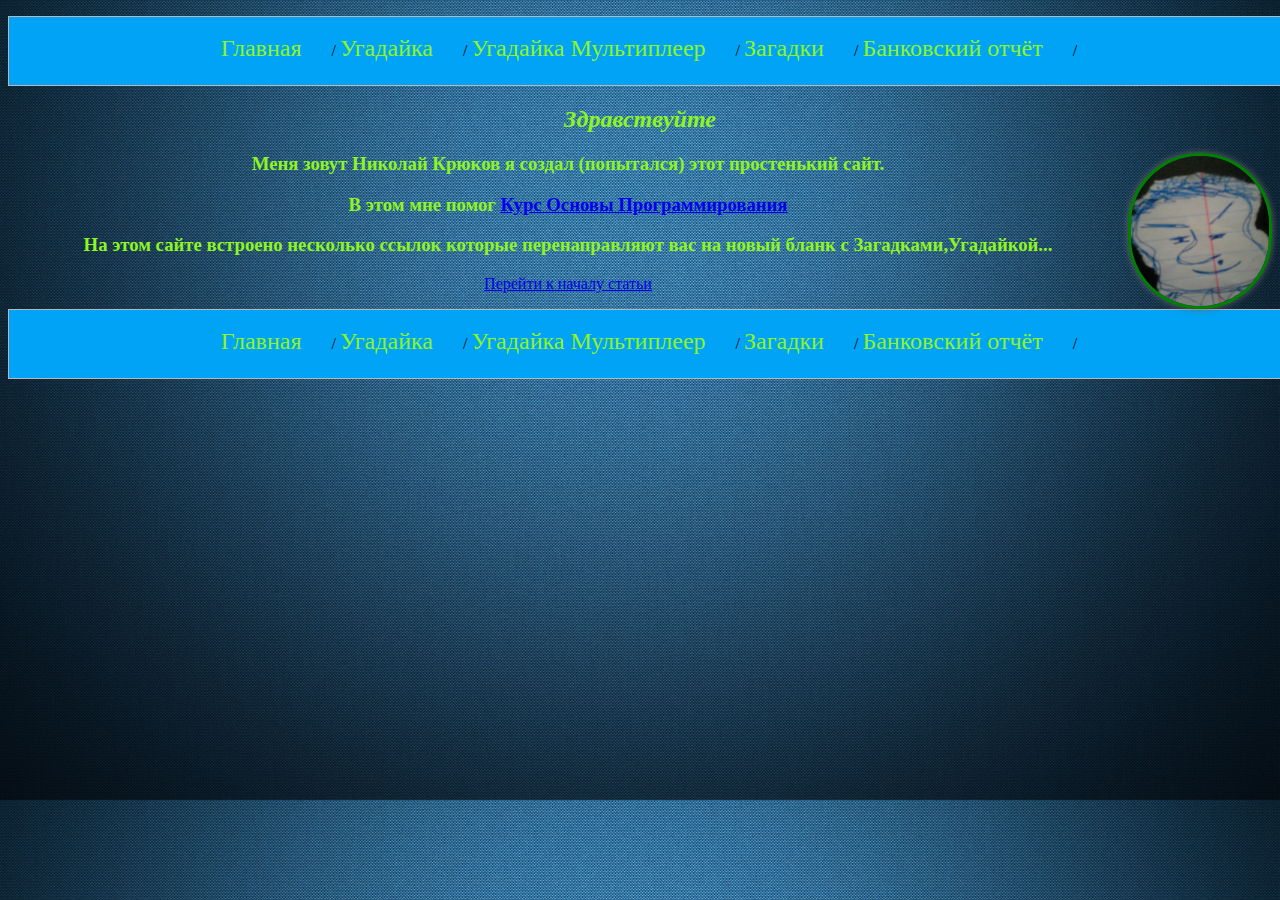
<file: index.html>
<!DOCTYPE html>
<html>
<head>
     <meta  charset="utf-8"  >
     <title> Первая HTML страница </title>
     <link href="css/style.css" type="text/css" rel="stylesheet">
     <style>
     	body {              
     		background: url(images/fon.jpg);
     		background-size: 100%;
     	}         
                .round {
                border-radius: 100px;
                border: 3px solid green;
                box-shadow: 0 0 7px #666;
           }
     </style>
</head>
<body>
<div id="box_text">
    <p class="new">
        <a href="index.html" >Главная</a><span>/</span>
        <a href="Games/Рандом.html" target="_blank" >Угадайка</a><span>/</span>
        <a href=#"">Угадайка Мультиплеер</a><span>/</span>
        <a href="Games/Загадки.html" target="_blank" >Загадки</a><span>/</span>
        <a href="Games/Банк.html" target="_blank"  >Банковский отчёт</a><span>/</span>
    </p>
</div>
<h2 id="hl" align="center" ><i>Здравствуйте</i></h2>
<img class="round" src="images/photo.jpg" width="138" height="150" alt="Фото Учащегося" align="right">
<div align="center">
	 	<h3><p>Меня зовут <b>Николай Крюков</b> я создал (попытался) этот простенький сайт.</p></h3></p>

	 	<h3><p>В этом мне помог <a href="https://geekbrains.ru">Курс Основы Программирования</a></p></h3>
          <h3><p>На этом сайте встроено несколько ссылок которые перенаправляют вас на новый бланк с Загадками,Угадайкой...</p></h3>
</div>
<p align="center"><a href="index.html">Перейти к началу статьи</a></p>
<div id="box_text">
    <p class="new">
        <a href="index.html"  >Главная</a><span>/</span>
        <a href="Games/Рандом.html" target="_blank" >Угадайка</a><span>/</span>
        <a   >Угадайка Мультиплеер</a><span>/</span>
        <a href="Games/Загадки.html" target="_blank" >Загадки</a><span>/</span>
        <a href="Games/Банк.html" target="_blank" >Банковский отчёт</a><span>/</span>
    </p>
</div>
</html>
</file>
<file: css/style.css>
h3,content,#hl,li{
     color: #8FF522;
}
.new {
	 border: 1px solid #b5b7ba;
    background-color: #00A3F5;
    min-width: 1280px;
    height: 50px;
    text-align: center;
    padding-top: 18px;
}
#box_text a  {
    color: #8FF522;
    font-size: 24px;
    font-weight: 100;
    text-align: center;
    text-decoration: none;
    padding-right:30px;
}
</file>
